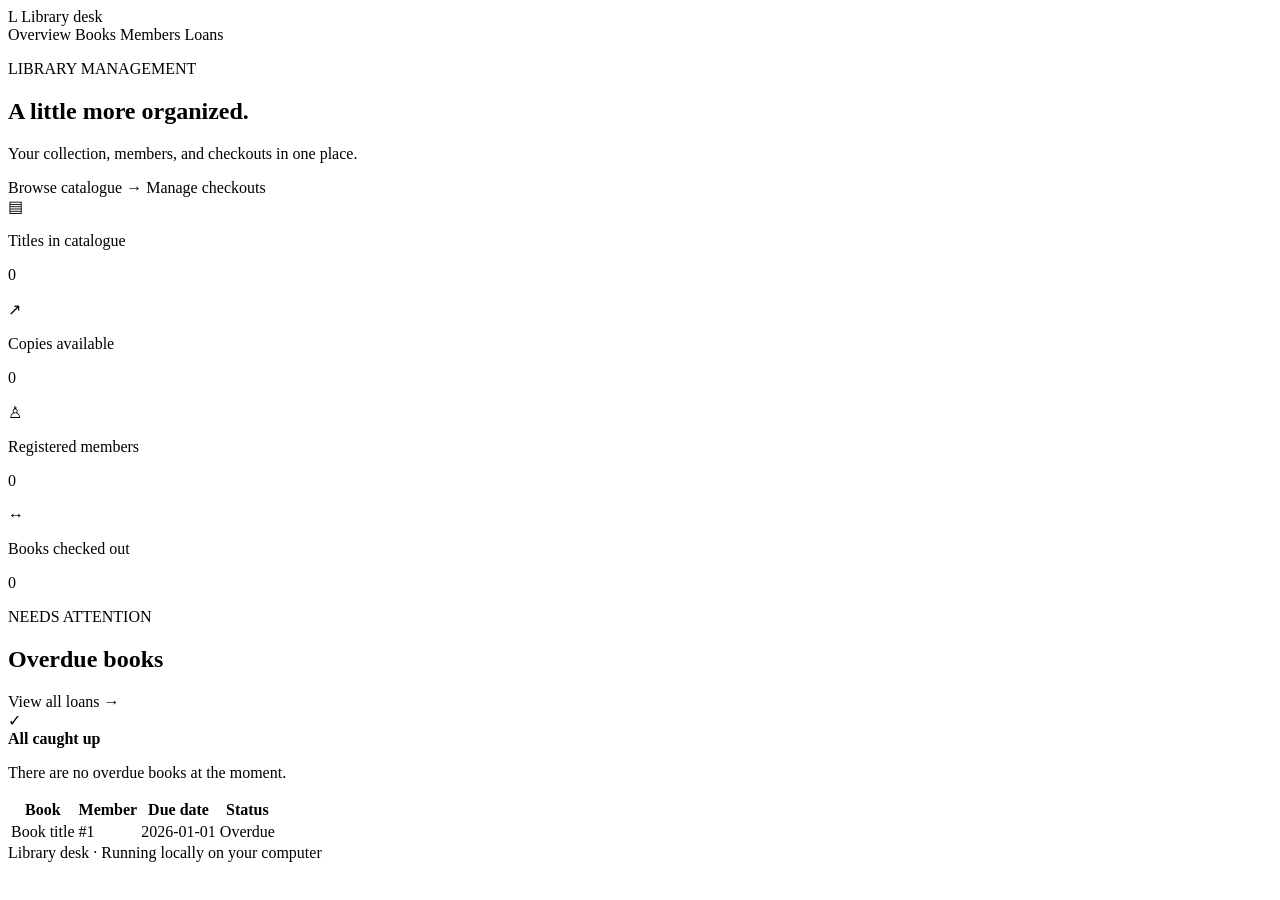
<file: web/src/main/resources/templates/index.html>
<!DOCTYPE html>
<html lang="en" xmlns:th="http://www.thymeleaf.org">
<head>
    <meta charset="UTF-8">
    <meta name="viewport" content="width=device-width, initial-scale=1">
    <title>Library overview</title>
    <link rel="stylesheet" th:href="@{/styles.css}">
</head>
<body>
<header class="topbar">
    <a class="brand" th:href="@{/}"><span class="brand-mark">L</span> Library desk</a>
    <nav aria-label="Main navigation">
        <a class="active" th:href="@{/}">Overview</a>
        <a th:href="@{/books}">Books</a>
        <a th:href="@{/members}">Members</a>
        <a th:href="@{/loans}">Loans</a>
    </nav>
</header>
<main class="page">
    <section class="welcome">
        <p class="eyebrow">LIBRARY MANAGEMENT</p>
        <h1>A little more organized.</h1>
        <p class="muted">Your collection, members, and checkouts in one place.</p>
        <div class="quick-links">
            <a class="button button-dark" th:href="@{/books}">Browse catalogue <span aria-hidden="true">→</span></a>
            <a class="text-link" th:href="@{/loans}">Manage checkouts</a>
        </div>
    </section>

    <section class="stats" aria-label="Library statistics">
        <article class="stat-card"><span class="stat-icon">▤</span><p class="stat-label">Titles in catalogue</p><p class="stat-value" th:text="${bookCount}">0</p></article>
        <article class="stat-card"><span class="stat-icon green">↗</span><p class="stat-label">Copies available</p><p class="stat-value" th:text="${availableCount}">0</p></article>
        <article class="stat-card"><span class="stat-icon lavender">♙</span><p class="stat-label">Registered members</p><p class="stat-value" th:text="${memberCount}">0</p></article>
        <article class="stat-card"><span class="stat-icon orange">↔</span><p class="stat-label">Books checked out</p><p class="stat-value" th:text="${activeCount}">0</p></article>
    </section>

    <section class="section">
        <div class="section-heading">
            <div><p class="eyebrow">NEEDS ATTENTION</p><h2>Overdue books</h2></div>
            <a class="text-link" th:href="@{/loans}">View all loans →</a>
        </div>
        <div class="empty-state" th:if="${#lists.isEmpty(overdueIssues)}">
            <span class="empty-icon">✓</span><div><strong>All caught up</strong><p class="muted">There are no overdue books at the moment.</p></div>
        </div>
        <div class="table-wrap" th:unless="${#lists.isEmpty(overdueIssues)}">
            <table><thead><tr><th>Book</th><th>Member</th><th>Due date</th><th>Status</th></tr></thead>
                <tbody><tr th:each="issue : ${overdueIssues}">
                    <td class="primary-cell" th:text="${issue.bookTitle}">Book title</td>
                    <td th:text="${'#' + issue.memberId}">#1</td>
                    <td th:text="${issue.dueDate}">2026-01-01</td>
                    <td><span class="badge badge-late">Overdue</span></td>
                </tr></tbody>
            </table>
        </div>
    </section>
    <footer>Library desk <span>·</span> Running locally on your computer</footer>
</main>
</body>
</html>
</file>
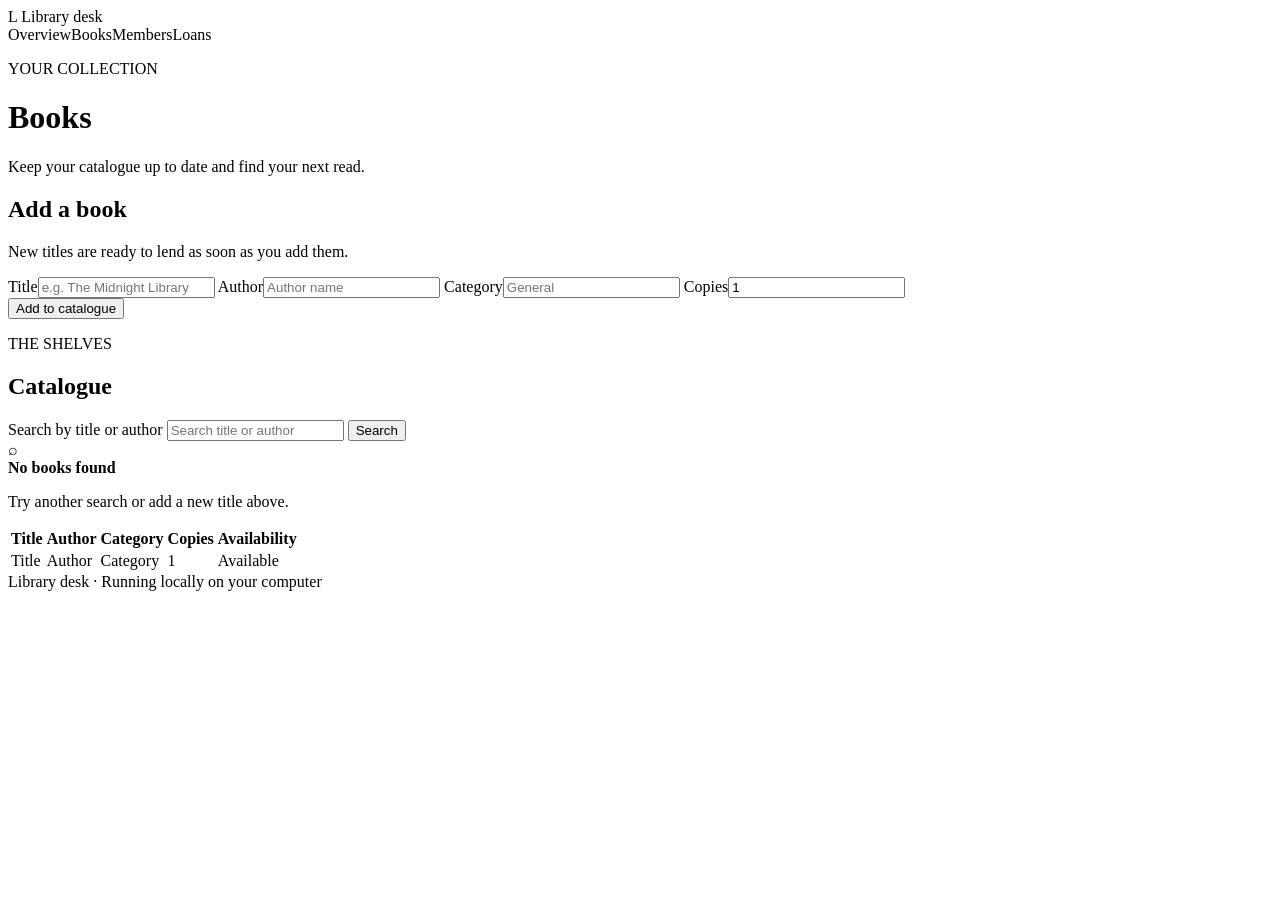
<file: web/src/main/resources/templates/books.html>
<!DOCTYPE html>
<html lang="en" xmlns:th="http://www.thymeleaf.org">
<head>
    <meta charset="UTF-8">
    <meta name="viewport" content="width=device-width, initial-scale=1">
    <title>Books · Library desk</title>
    <link rel="stylesheet" th:href="@{/styles.css}">
</head>
<body>
<header class="topbar">
    <a class="brand" th:href="@{/}"><span class="brand-mark">L</span> Library desk</a>
    <nav aria-label="Main navigation"><a th:href="@{/}">Overview</a><a class="active" th:href="@{/books}">Books</a><a th:href="@{/members}">Members</a><a th:href="@{/loans}">Loans</a></nav>
</header>
<main class="page">
    <div class="page-heading"><div><p class="eyebrow">YOUR COLLECTION</p><h1>Books</h1><p class="muted">Keep your catalogue up to date and find your next read.</p></div></div>
    <div class="alert alert-success" role="status" th:if="${success}" th:text="${success}"></div>
    <div class="alert alert-error" role="alert" th:if="${error}" th:text="${error}"></div>
    <section class="panel">
        <div class="section-heading compact"><div><h2>Add a book</h2><p class="muted">New titles are ready to lend as soon as you add them.</p></div></div>
        <form class="form-grid" method="post" th:action="@{/books}">
            <label>Title<input name="title" maxlength="200" required placeholder="e.g. The Midnight Library"></label>
            <label>Author<input name="author" maxlength="120" required placeholder="Author name"></label>
            <label>Category<input name="category" maxlength="80" placeholder="General"></label>
            <label>Copies<input name="copies" type="number" min="1" value="1" required></label>
            <div class="form-action"><button class="button button-dark" type="submit">Add to catalogue</button></div>
        </form>
    </section>
    <section class="section">
        <div class="section-heading"><div><p class="eyebrow">THE SHELVES</p><h2>Catalogue</h2></div>
            <form class="search-form" method="get" th:action="@{/books}">
                <label class="sr-only" for="keyword">Search by title or author</label>
                <input id="keyword" type="search" name="keyword" placeholder="Search title or author" th:value="${keyword}">
                <button class="button button-light" type="submit">Search</button>
            </form>
        </div>
        <div class="empty-state" th:if="${#lists.isEmpty(books)}"><span class="empty-icon">⌕</span><div><strong>No books found</strong><p class="muted">Try another search or add a new title above.</p></div></div>
        <div class="table-wrap" th:unless="${#lists.isEmpty(books)}">
            <table><thead><tr><th>Title</th><th>Author</th><th>Category</th><th>Copies</th><th>Availability</th></tr></thead>
                <tbody><tr th:each="book : ${books}">
                    <td class="primary-cell" th:text="${book.title}">Title</td>
                    <td th:text="${book.author}">Author</td>
                    <td th:text="${book.category}">Category</td>
                    <td th:text="${book.total}">1</td>
                    <td><span class="badge" th:classappend="${book.available > 0} ? 'badge-ready' : 'badge-late'" th:text="${book.available > 0 ? book.available + ' available' : 'Checked out'}">Available</span></td>
                </tr></tbody>
            </table>
        </div>
    </section>
    <footer>Library desk <span>·</span> Running locally on your computer</footer>
</main>
</body>
</html>
</file>
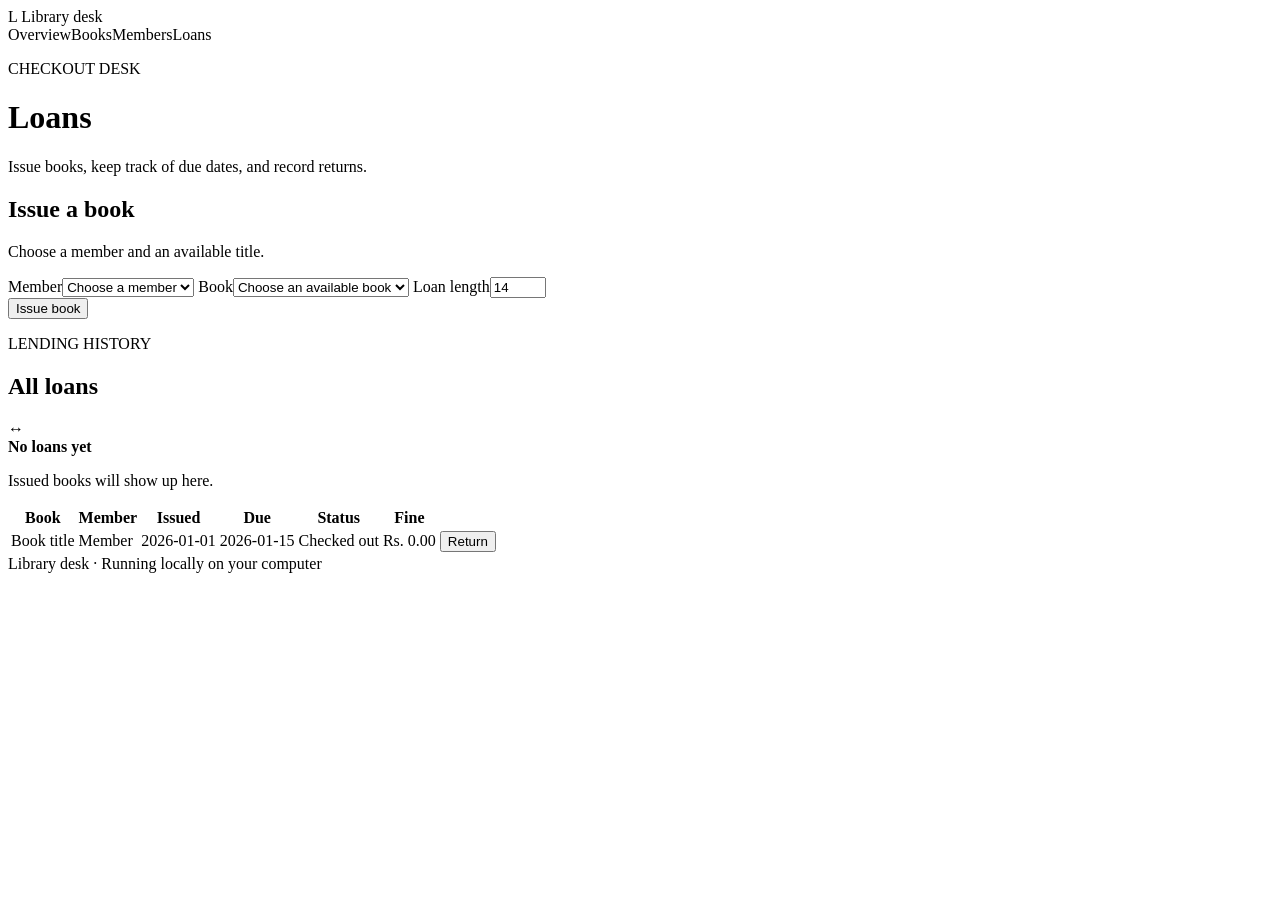
<file: web/src/main/resources/templates/loans.html>
<!DOCTYPE html>
<html lang="en" xmlns:th="http://www.thymeleaf.org">
<head>
    <meta charset="UTF-8">
    <meta name="viewport" content="width=device-width, initial-scale=1">
    <title>Loans · Library desk</title>
    <link rel="stylesheet" th:href="@{/styles.css}">
</head>
<body>
<header class="topbar">
    <a class="brand" th:href="@{/}"><span class="brand-mark">L</span> Library desk</a>
    <nav aria-label="Main navigation"><a th:href="@{/}">Overview</a><a th:href="@{/books}">Books</a><a th:href="@{/members}">Members</a><a class="active" th:href="@{/loans}">Loans</a></nav>
</header>
<main class="page">
    <div class="page-heading"><div><p class="eyebrow">CHECKOUT DESK</p><h1>Loans</h1><p class="muted">Issue books, keep track of due dates, and record returns.</p></div></div>
    <div class="alert alert-success" role="status" th:if="${success}" th:text="${success}"></div>
    <div class="alert alert-error" role="alert" th:if="${error}" th:text="${error}"></div>
    <section class="panel">
        <div class="section-heading compact"><div><h2>Issue a book</h2><p class="muted">Choose a member and an available title.</p></div></div>
        <form class="form-grid" method="post" th:action="@{/loans}">
            <label>Member<select name="memberId" required><option value="" disabled selected>Choose a member</option><option th:each="member : ${members}" th:value="${member.id}" th:text="${member.name + ' · ' + member.type}">Member</option></select></label>
            <label>Book<select name="bookId" required><option value="" disabled selected>Choose an available book</option><option th:each="book : ${books}" th:if="${book.available > 0}" th:value="${book.id}" th:text="${book.title + ' · ' + book.available + ' available'}">Book</option></select></label>
            <label>Loan length<input name="days" type="number" min="1" max="365" value="14" required></label>
            <div class="form-action"><button class="button button-dark" type="submit">Issue book</button></div>
        </form>
    </section>
    <section class="section">
        <div class="section-heading"><div><p class="eyebrow">LENDING HISTORY</p><h2>All loans</h2></div></div>
        <div class="empty-state" th:if="${#lists.isEmpty(issues)}"><span class="empty-icon">↔</span><div><strong>No loans yet</strong><p class="muted">Issued books will show up here.</p></div></div>
        <div class="table-wrap" th:unless="${#lists.isEmpty(issues)}">
            <table><thead><tr><th>Book</th><th>Member</th><th>Issued</th><th>Due</th><th>Status</th><th>Fine</th><th></th></tr></thead>
                <tbody><tr th:each="issue : ${issues}">
                    <td class="primary-cell" th:text="${issue.bookTitle}">Book title</td>
                    <td th:text="${issue.memberName}">Member</td>
                    <td th:text="${issue.issueDate}">2026-01-01</td>
                    <td th:text="${issue.dueDate}">2026-01-15</td>
                    <td><span class="badge" th:classappend="${issue.returned} ? 'badge-ready' : (${issue.dueDate.isBefore(today)} ? 'badge-late' : 'badge-out')" th:text="${issue.returned} ? 'Returned' : (${issue.dueDate.isBefore(today)} ? 'Overdue' : 'Checked out')">Checked out</span></td>
                    <td th:text="${'Rs. ' + #numbers.formatDecimal(issue.fine, 1, 2)}">Rs. 0.00</td>
                    <td class="action-cell"><form th:if="${!issue.returned}" method="post" th:action="@{/loans/{id}/return(id=${issue.id})}"><button class="button button-light button-small" type="submit">Return</button></form></td>
                </tr></tbody>
            </table>
        </div>
    </section>
    <footer>Library desk <span>·</span> Running locally on your computer</footer>
</main>
</body>
</html>
</file>
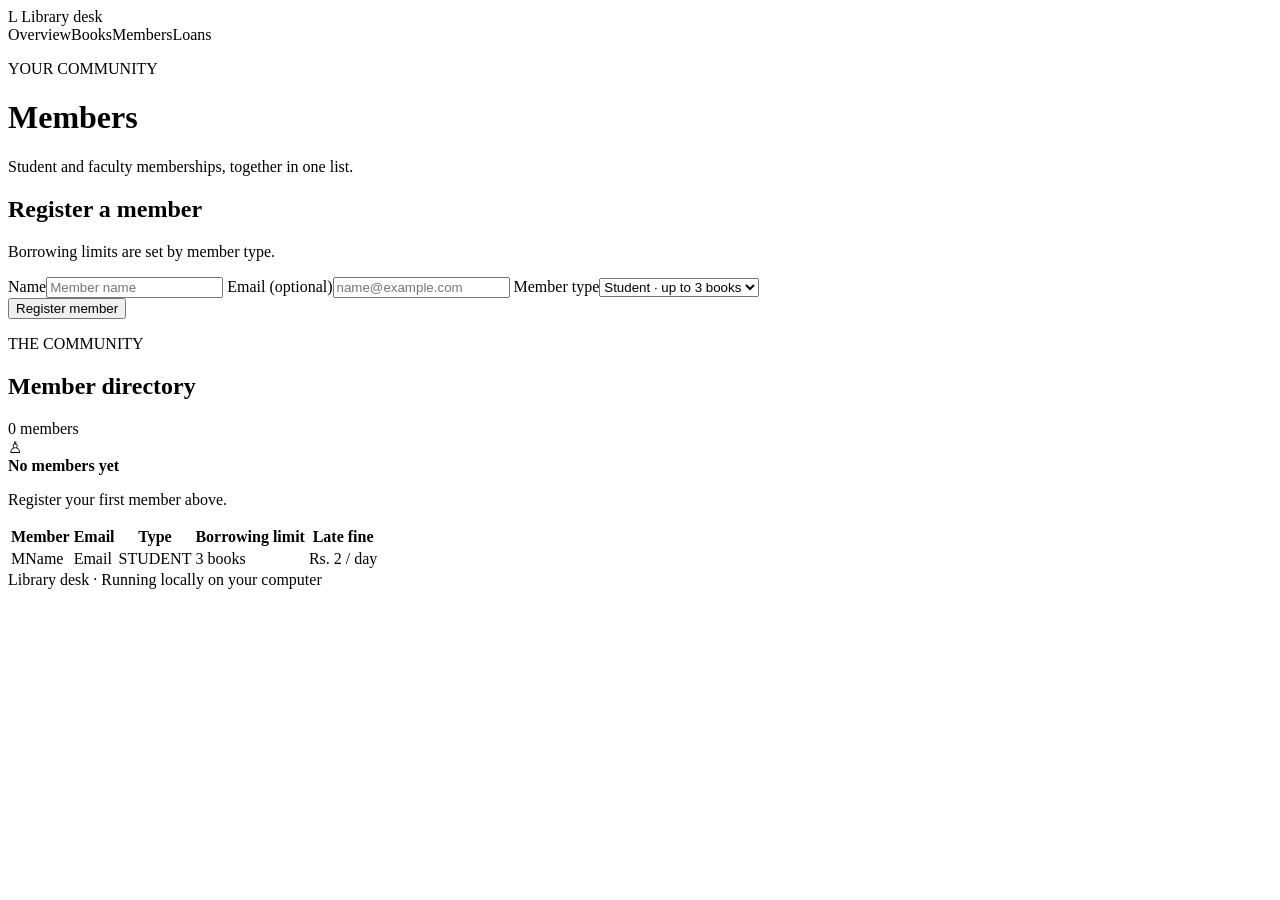
<file: web/src/main/resources/templates/members.html>
<!DOCTYPE html>
<html lang="en" xmlns:th="http://www.thymeleaf.org">
<head>
    <meta charset="UTF-8">
    <meta name="viewport" content="width=device-width, initial-scale=1">
    <title>Members · Library desk</title>
    <link rel="stylesheet" th:href="@{/styles.css}">
</head>
<body>
<header class="topbar">
    <a class="brand" th:href="@{/}"><span class="brand-mark">L</span> Library desk</a>
    <nav aria-label="Main navigation"><a th:href="@{/}">Overview</a><a th:href="@{/books}">Books</a><a class="active" th:href="@{/members}">Members</a><a th:href="@{/loans}">Loans</a></nav>
</header>
<main class="page">
    <div class="page-heading"><div><p class="eyebrow">YOUR COMMUNITY</p><h1>Members</h1><p class="muted">Student and faculty memberships, together in one list.</p></div></div>
    <div class="alert alert-success" role="status" th:if="${success}" th:text="${success}"></div>
    <div class="alert alert-error" role="alert" th:if="${error}" th:text="${error}"></div>
    <section class="panel">
        <div class="section-heading compact"><div><h2>Register a member</h2><p class="muted">Borrowing limits are set by member type.</p></div></div>
        <form class="form-grid" method="post" th:action="@{/members}">
            <label>Name<input name="name" maxlength="120" required placeholder="Member name"></label>
            <label>Email <span class="optional">(optional)</span><input name="email" type="email" maxlength="200" placeholder="name@example.com"></label>
            <label>Member type<select name="type" required><option value="student">Student · up to 3 books</option><option value="faculty">Faculty · up to 5 books</option></select></label>
            <div class="form-action"><button class="button button-dark" type="submit">Register member</button></div>
        </form>
    </section>
    <section class="section">
        <div class="section-heading"><div><p class="eyebrow">THE COMMUNITY</p><h2>Member directory</h2></div><span class="count-pill" th:text="${#lists.size(members) + ' members'}">0 members</span></div>
        <div class="empty-state" th:if="${#lists.isEmpty(members)}"><span class="empty-icon">♙</span><div><strong>No members yet</strong><p class="muted">Register your first member above.</p></div></div>
        <div class="table-wrap" th:unless="${#lists.isEmpty(members)}">
            <table><thead><tr><th>Member</th><th>Email</th><th>Type</th><th>Borrowing limit</th><th>Late fine</th></tr></thead>
                <tbody><tr th:each="member : ${members}">
                    <td class="primary-cell"><span class="member-avatar" th:text="${#strings.substring(member.name, 0, 1).toUpperCase()}">M</span><span th:text="${member.name}">Name</span></td>
                    <td th:text="${#strings.isEmpty(member.email) ? '—' : member.email}">Email</td>
                    <td><span class="badge badge-ready" th:text="${member.type}">STUDENT</span></td>
                    <td th:text="${member.borrowLimit + ' books'}">3 books</td>
                    <td th:text="${'Rs. ' + member.finePerDay + ' / day'}">Rs. 2 / day</td>
                </tr></tbody>
            </table>
        </div>
    </section>
    <footer>Library desk <span>·</span> Running locally on your computer</footer>
</main>
</body>
</html>
</file>
